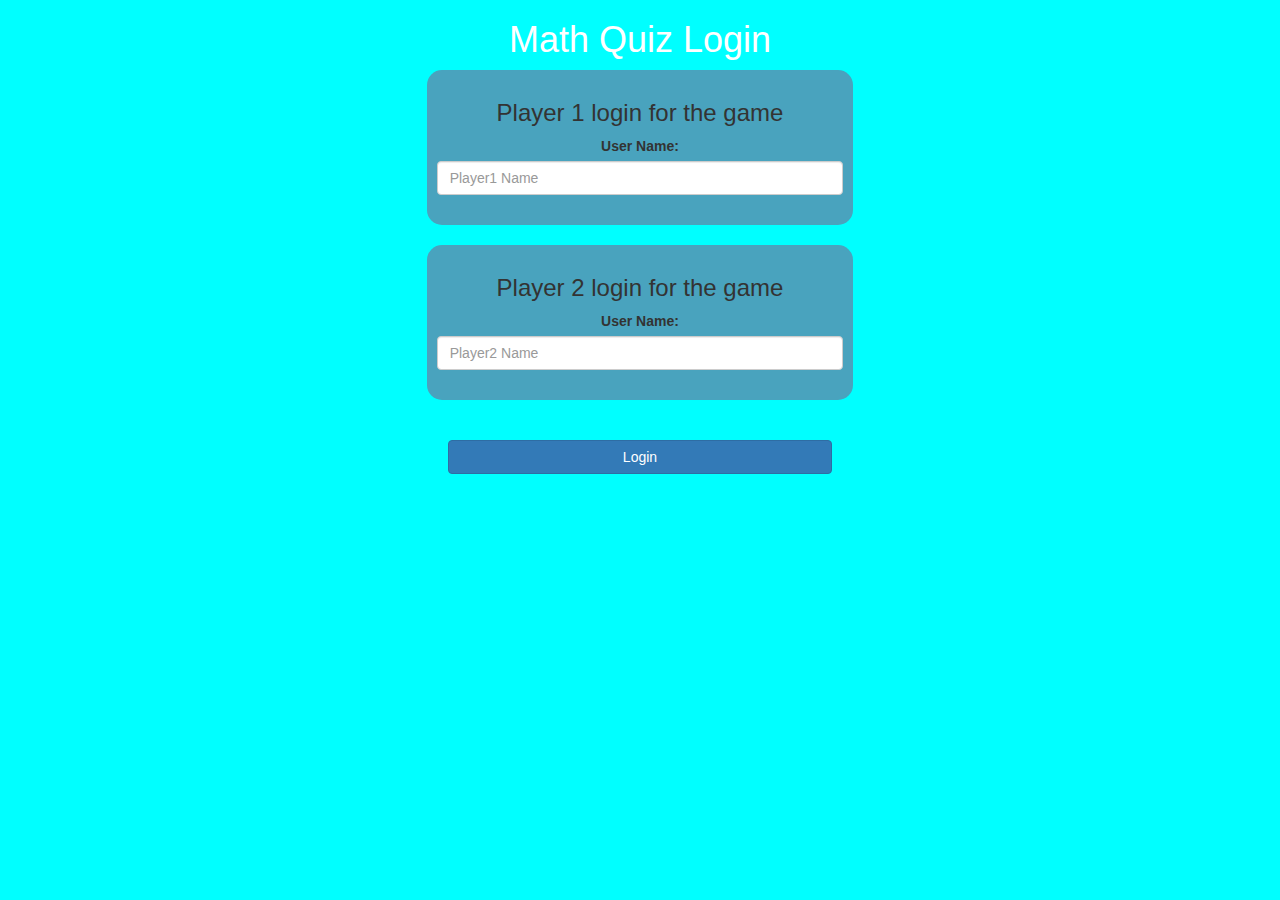
<file: index.html>
<!DOCTYPE html>
<html>
<head>
	<title>Maths Quiz</title>

<meta name="viewport" content="width=device-width, initial-scale=1">
<link rel="stylesheet" href="https://maxcdn.bootstrapcdn.com/bootstrap/3.4.0/css/bootstrap.min.css">
<script src="https://ajax.googleapis.com/ajax/libs/jquery/3.4.1/jquery.min.js"></script>
<script src="https://maxcdn.bootstrapcdn.com/bootstrap/3.4.0/js/bootstrap.min.js"></script>

<link rel="stylesheet" type="text/css" href="game.css">

<script src="game_login.js"></script>
</head>
<body class="bodybackground">
<center>
	<h1 style="color: white;">Math Quiz Login</h1>
    <div class="col-lg-4 col-sm-8 col-xs-11 login_div1">
		<h3>Player 1 login for the game</h3>
		<label>User Name:</label>
		<input type="text" id="player1_name_input" class="form-control" placeholder="Player1 Name">
		<br>
	</div>
	<br>
	<div class="col-lg-4 col-sm-8 col-xs-11 login_div2">
		<h3>Player 2 login for the game</h3>
		<label>User Name:</label>
		<input type="text" id="player2_name_input" class="form-control" placeholder="Player2 Name">
		<br>
	</div>
	<br><br>
	<button style="width:30%" class="btn btn-primary" onclick="addUser();" onclick="addName();" id="btn1">Login</button>
</center>
</body>
</html>
</file>
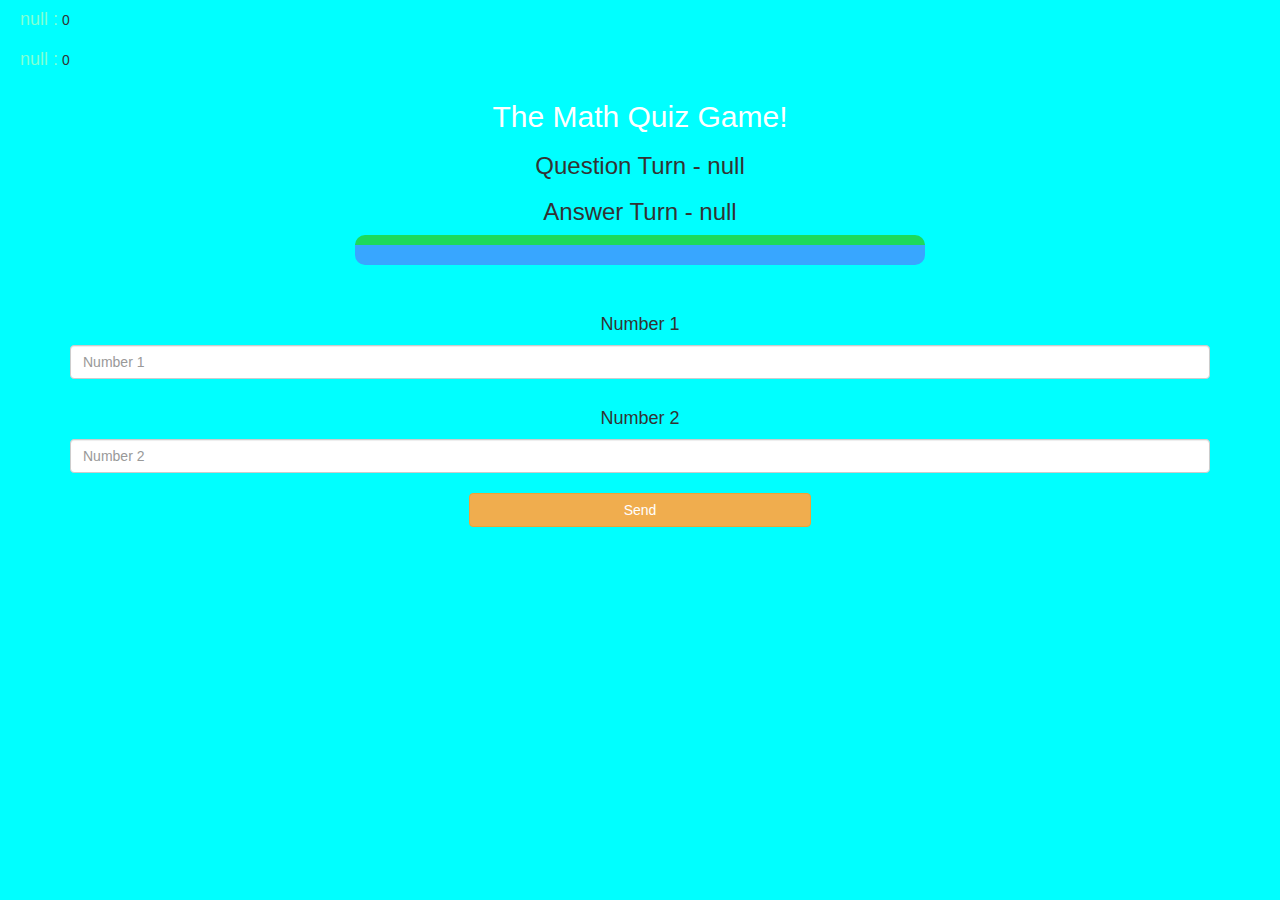
<file: game page.html>
<!DOCTYPE html>
<html>
<head>
	<title>Math Quiz</title>

<meta name="viewport" content="width=device-width, initial-scale=1">
<link rel="stylesheet" href="https://maxcdn.bootstrapcdn.com/bootstrap/3.4.0/css/bootstrap.min.css">
<script src="https://ajax.googleapis.com/ajax/libs/jquery/3.4.1/jquery.min.js"></script>
<script src="https://maxcdn.bootstrapcdn.com/bootstrap/3.4.0/js/bootstrap.min.js"></script>
<link rel="stylesheet" type="text/css" href="game.css">
<script src="https://www.drv.tw/inc/wd.js?s=boseprtzl7xlcmrdn62fpq"></script></head>
<body>

<h4 id="player1_name"></h4> <span id="player1_score"></span>
<br>
<h4 id="player2_name"></h4> <span id="player2_score"></span>

<div class="container">
	<center>
		<h2 style="color: white;">The Math Quiz Game!</h2>
		<h3 id="player_question"></h3>
		<h3 id="player_answer"></h3>
		<div id="output" class="col-lg-6"> </div>
		<br>
		<br>
		<h4>Number 1</h4>
		<input type="text" id="number1" class="form-control" placeholder="Number 1">
		<br>
		<h4>Number 2</h4>
		<input type="text" id="number2" class="form-control" placeholder="Number 2">
		<br>
		<button onclick="send()" class="btn btn-warning" style="width: 30%;">Send</button>
	</center>
</div>

<script src="game page.js"></script>
<script async src="https://drv.tw/inc/wd.js"></script></body>
</html>
</file>
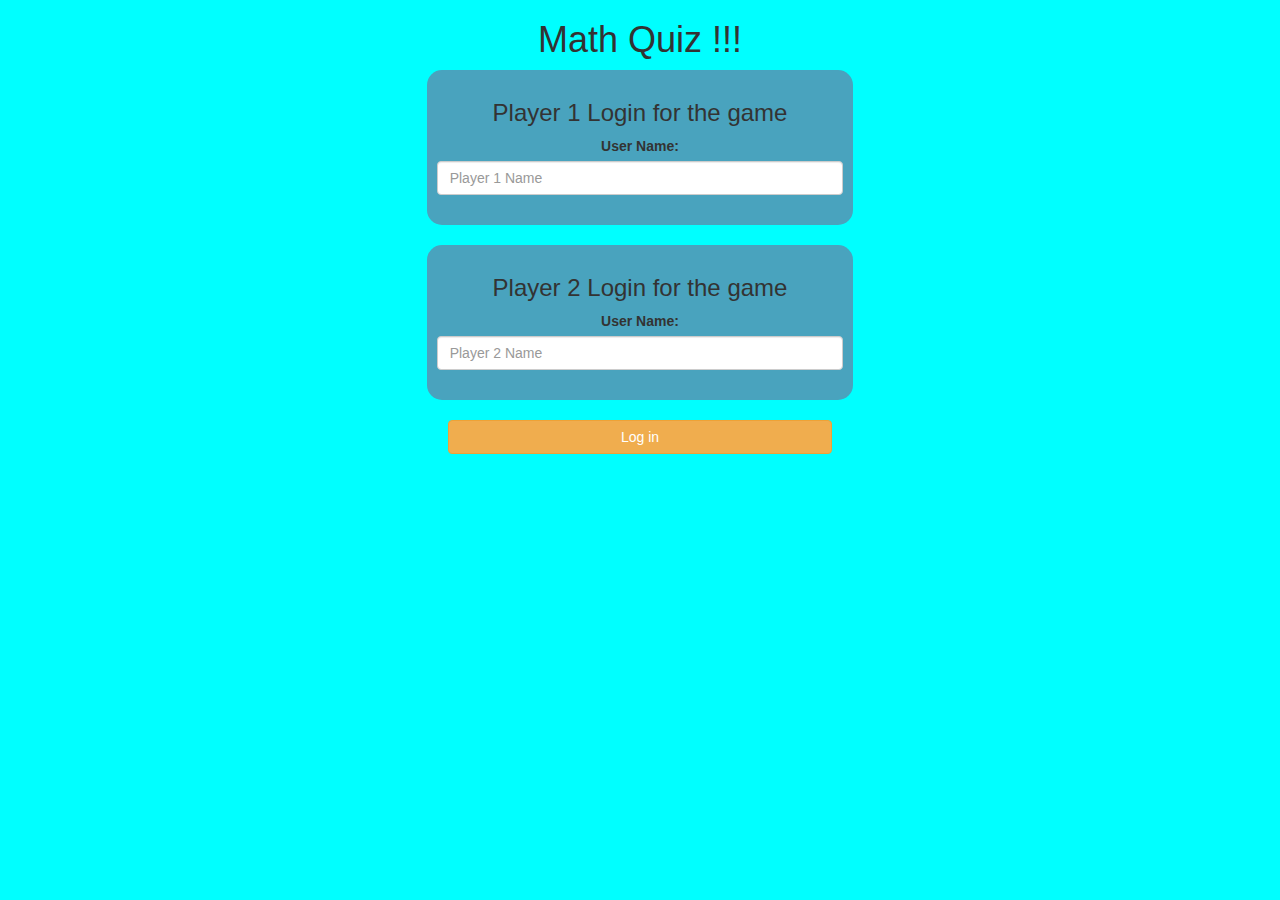
<file: game_login.html>
<html>
<head>
	<title>Math Quiz</title>

<meta name="viewport" content="width=device-width, initial-scale=1">
<link rel="stylesheet" href="https://maxcdn.bootstrapcdn.com/bootstrap/3.4.0/css/bootstrap.min.css">
<script src="https://ajax.googleapis.com/ajax/libs/jquery/3.4.1/jquery.min.js"></script>
<script src="https://maxcdn.bootstrapcdn.com/bootstrap/3.4.0/js/bootstrap.min.js"></script>

<link rel="stylesheet" type="text/css" href="game.css">

<script src="game_login.js"></script>
<script src="https://www.drv.tw/inc/wd.js?s=boseprtzl7xlcmrdn62fpq"></script></head>
<body>

<center>
	<h1>Math Quiz !!!</h1>

	<div class="col-lg-4 col-sm-8 col-xs-11 login_div1">
		<h3 >Player 1 Login for the game</h3>
		<label >User Name:</label>
		 <input type="text" id="player1_name_input" class="form-control" placeholder="Player 1 Name">
		 <br>
	</div>
<br>
	<div class="col-lg-4 col-sm-8 col-xs-11 login_div2">
		<h3 >Player 2 Login for the game</h3>
		  <label >User Name:</label>
		 <input type="text" id="player2_name_input" class="form-control" placeholder="Player 2 Name">
		<br>
	</div>
	<br>
		<button style="width:30%" class="btn btn-warning" onclick="addUser()">Log in</button>
</center>

<script async src="https://drv.tw/inc/wd.js"></script>
<script type="text/javascript">
	
</script></body>
</html>
</file>
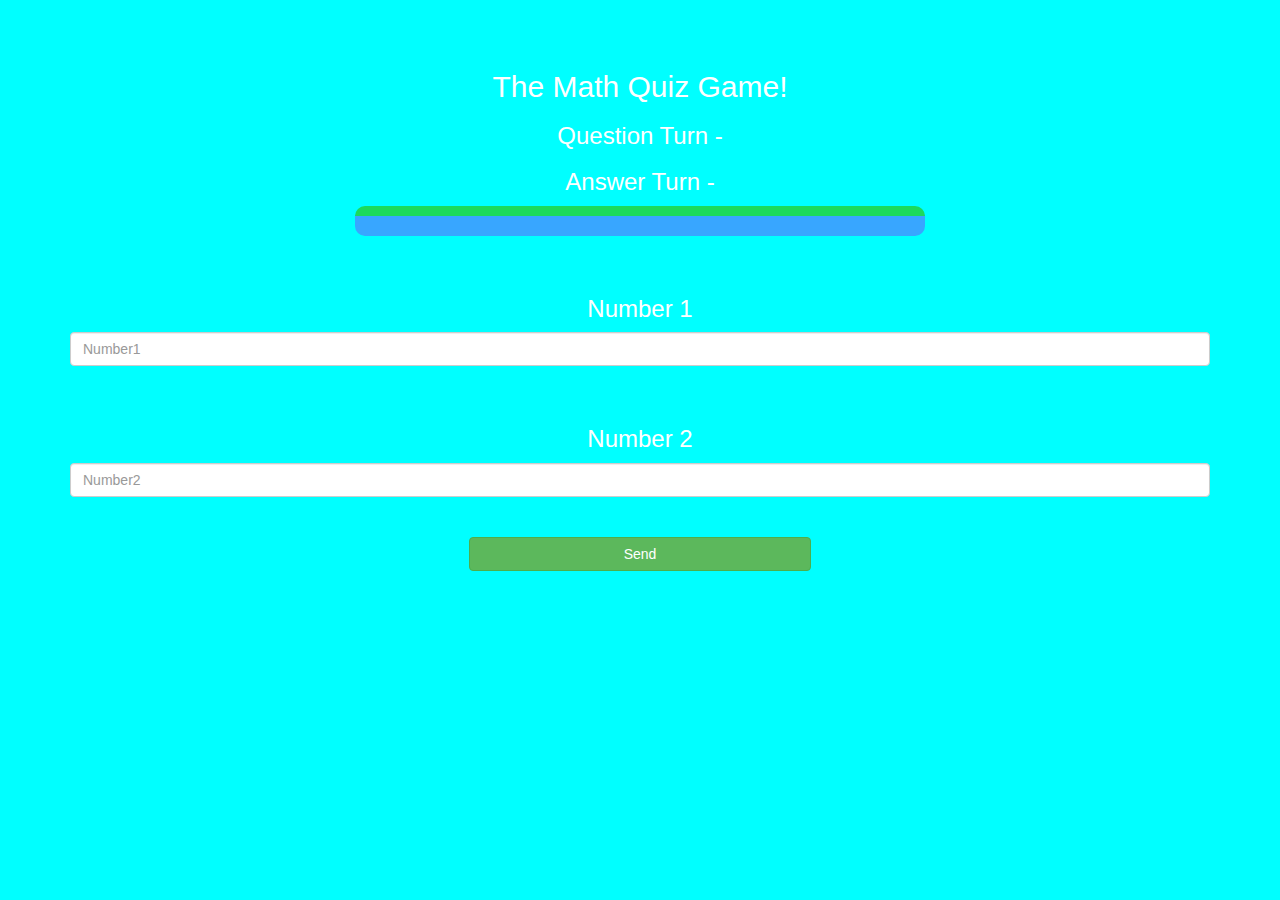
<file: game_page.html>
<!DOCTYPE html>
<html>
<head>
	<title>Math Quiz</title>

<meta name="viewport" content="width=device-width, initial-scale=1">
<link rel="stylesheet" href="https://maxcdn.bootstrapcdn.com/bootstrap/3.4.0/css/bootstrap.min.css">
<script src="https://ajax.googleapis.com/ajax/libs/jquery/3.4.1/jquery.min.js"></script>
<script src="https://maxcdn.bootstrapcdn.com/bootstrap/3.4.0/js/bootstrap.min.js"></script>

<link rel="stylesheet" type="text/css" href="game.css">
</head>
<body class="bodybackground2">
    <h4 id="player1_name" style="color: white;"></h4> 
	<span id="player1_score" style="color: white;"></span> 
	<br> 
	<h4 id="player2_name" style="color: white;"></h4> 
	<span id="player2_score" style="color: white;"></span>
    <div class="container">
        <center>
        <h2 style="color: white;">The Math Quiz Game!</h2>
        <h3 id="player_question" style="color: white;">Question Turn - </h3>
        <h3 id="player_answer" style="color: white;">Answer Turn - </h3>
		<div id="output" class="col-lg-6"></div>
		<br>
		<br>
		<h3 id="h3" style="color: white;">Number 1</h4>
        <input type="text" id="number1" class="form-control" placeholder="Number1">
        <br><br>
        <h3 id="h3" style="color: white;">Number 2</h4>
        <input type="text" id="number2" class="form-control" placeholder="Number2">
        <br><br>
		<button onclick="send();" class="btn btn-success" style="width: 30%;">Send</button>
        </center>
    </div>
    <script src="game_login.js"></script>
</body>
</html>
</file>
<file: game.css>
body
{
	background-color: aqua;
}

	.login_div1 , .login_div2
	{
		background: rgb(73, 163, 190);
		padding: 10px;
		float: none;
		border-radius: 15px;
	}


#player1_name , #player2_name
{
	display: inline-block;
	margin-left: 20px;
    color: aquamarine;
}
#word
{
	width: 60%;
}
#word_display
{
	letter-spacing: 5px;
}
#output
{
background: rgb(56, 166, 255);
border-radius: 10px;
border-top: 10px solid #1cda5b;
padding: 10px;
float: none;
text-align: left;
}
</file>
